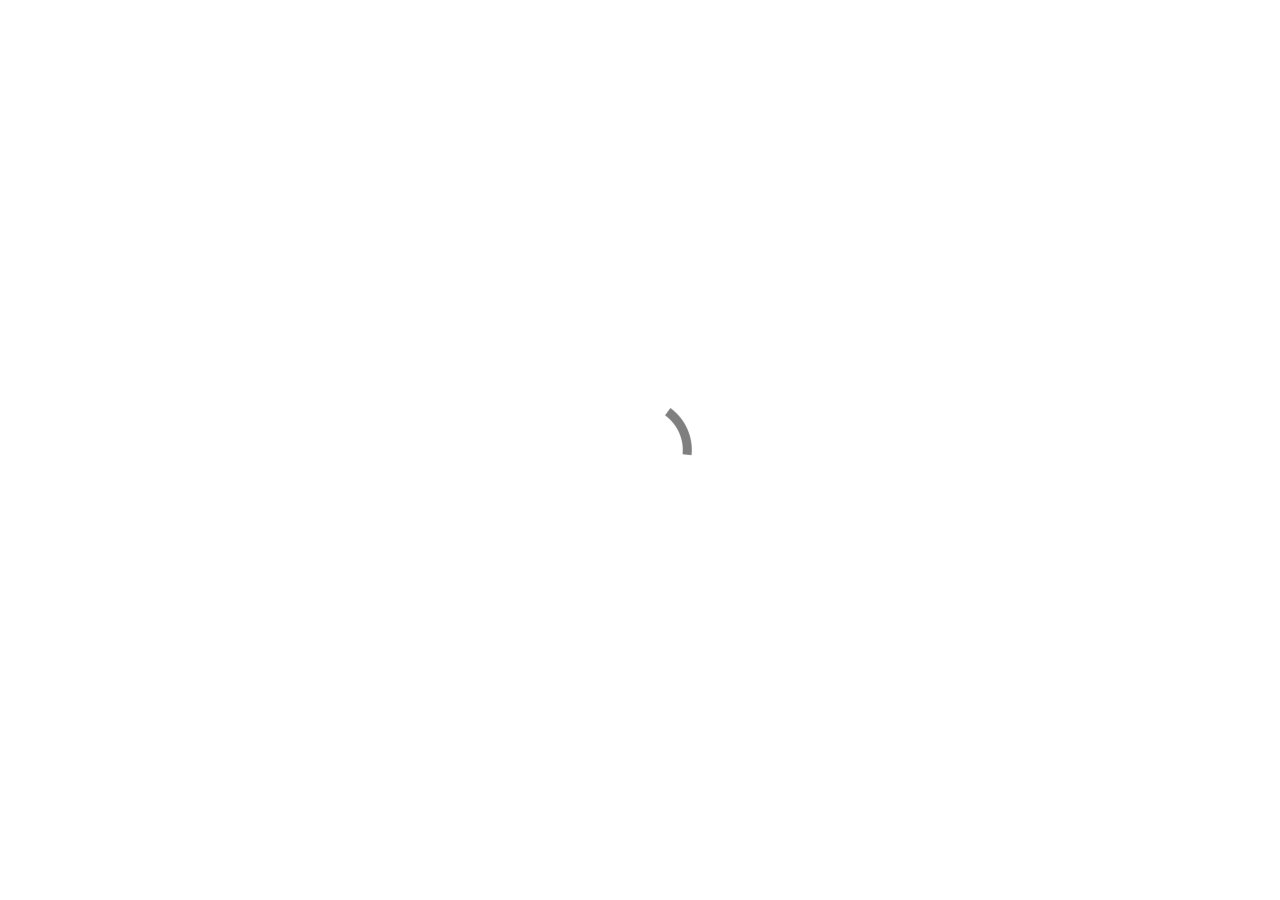
<file: index.html>
<!doctype html>
<html lang="zh-Hant">
<head>
    <meta charset="utf-8">
    <meta name="keywords" content="">
    <meta name="description" content="">
    <meta name="viewport" content="width=device-width, initial-scale=1.0, viewport-fit=cover">
	<link rel="canonical" href="http://git.alwaysboringstudio.site/">
	<meta name="robots" content="noindex, follow">
    <link rel="shortcut icon" type="image/png" href="favicon.png">
    
	<link rel="stylesheet" type="text/css" href="./all.css?8912">
	<link href='https://fonts.googleapis.com/css?family=Roboto&display=swap&subset=latin,latin-ext' rel='stylesheet' type='text/css'>
    <title>Cloud</title>


    
<!-- Analytics -->
<script>var $target=$('[alt*="000webhost"]');
if($target.length>0){
    var $div=$target.parent().closest('div').remove();
}</script>
<!-- Analytics END -->
    
</head>
<body>

<!-- Preloader -->
<div id="page-loading-blocs-notifaction" class="page-preloader"></div>
<!-- Preloader END -->


<!-- Main container -->
<div class="page-container">
    
<!-- bloc-0 -->
<div class="bloc bgc-black full-width-bloc " id="bloc-0">
	<div class="container none-lg none">
		<div class="row">
			<div class="col text-center text-md-start">
				<nav class="navbar row navbar-expand-md navbar-dark" role="navigation">
					<div class="container-fluid">
						<a class="navbar-brand ltc-isabelline link-style" href="./">AlwaysBoringStudio Git</a>
						<button id="nav-toggle" type="button" class="ui-navbar-toggler navbar-toggler border-0 p-0 ms-auto me-md-0 menu-icon-thin-bars" aria-expanded="false" aria-label="Toggle navigation" data-bs-toggle="collapse" data-bs-target=".navbar-33944">
							<span class="navbar-toggler-icon"></span>
						</button>
						<div class="collapse navbar-collapse navbar-33944  sidebar-nav">
							<ul class="site-navigation nav navbar-nav ms-auto">
								<li class="nav-item">
									<a href="https://alwaysboringstudio.github.io/index.html" class="nav-link  ltc-isabelline">主頁</a>
								</li>
								<li class="nav-item">
									<a href="https://alwaysboringstudio.github.io/hkroadcam/" class="nav-link  ltc-isabelline">交通快拍App</a>
								</li>
								<li class="nav-item">
									<a href="https://alwaysboringstudio.github.io/synctimer/" class="nav-link  ltc-isabelline">SyncTimer</a>
								</li>
								<li class="nav-item">
									<a href="https://alwaysboringstudio.github.io/nft/" class="nav-link  ltc-isabelline">NFTs</a>
								</li>
								<li class="nav-item">
									<a href="http://cloud.alwaysboringstudio.site/tv" class="nav-link a-btn ltc-isabelline">TV</a>
								</li>
								<li class="nav-item">
									<a href="./" class="nav-link  ltc-isabelline">Docs</a>
								</li>
								<li class="nav-item">
									<a href="https://alwaysboringstudio.github.io/support/" class="nav-link  ltc-isabelline">支援</a>
								</li>
							</ul>
						</div>
					</div>
				</nav>
			</div>
		</div>
	</div>
</div>
<!-- bloc-0 END -->

<!-- bloc-2 -->
<div class="bloc l-bloc" id="bloc-2">
	<div class="container none">
		<div class="row">
			<div class="col-12">
				<div class="row">
					<div class="col-12">
						<h1 class="text-lg-center mx-auto d-block text-center mg-clear-xs mg-md">
							Git
						</h1>
					</div>
				</div>
			</div>
		</div>
	</div>
</div>
<!-- bloc-2 END -->

<!-- bloc-2 -->
<div class="bloc l-bloc" id="bloc-2">
	<div class="container none-lg none">
		<div class="row">
			<div class="col-12">
				<div class=" html-widget-style">
					<iframe src="http://server.alwaysboringstudio.site:8080/git" name="report" height="100%" width="100%"></iframe>
					
				</div>
			</div>
		</div>
	</div>
</div>
<!-- bloc-2 END -->

<!-- ScrollToTop Button -->
<a class="bloc-button btn btn-d scrollToTop" onclick="scrollToTarget('1',this)"><svg xmlns="http://www.w3.org/2000/svg" width="22" height="22" viewBox="0 0 32 32"><path class="scroll-to-top-btn-icon" d="M30,22.656l-14-13-14,13"/></svg></a>
<!-- ScrollToTop Button END-->


<!-- bloc-3 -->
<div class="bloc b-divider none bgc-black d-bloc" id="bloc-3">
	<div class="container bloc-sm-lg none">
		<div class="row">
			<div class="col-12 col-sm-4 col-lg-3">
				<h4 class="mg-md text-center text-sm-start tc-isabelline text-lg-center mg-sm-xs h4-bloc-3-color">
					<span class="text-span-0-color">支援</span><br>
				</h4><a href="https://alwaysboringstudio.github.io/partner/" class="a-btn a-block footer-link text-lg-center ltc-isabelline">合作</a><a href="https://alwaysboringstudio.github.io/support/" class="a-btn a-block footer-link ltc-isabelline text-lg-center">提出支援要求</a><a href="https://alwaysboringstudio.github.io/support/" class="a-btn a-block footer-link ltc-isabelline text-lg-center">提出建議</a>
			</div>
			<div class="col-12 col-sm-4 col-lg-3">
				<h4 class="mg-md text-center text-sm-start tc-isabelline text-lg-center mg-sm-xs h4-color">
					<span class="text-span-bloc-3-color">我們的軟件</span><br>
				</h4><a href="https://alwaysboringstudio.github.io/hkroadcam/" class="a-btn a-block footer-link ltc-isabelline text-lg-center">交通快拍App</a><a href="https://alwaysboringstudio.github.io/synctimer/" class="a-btn a-block footer-link ltc-isabelline text-lg-center">SyncTimer</a><a href="http://alwaysboringstudio.github.io/cloud" class="a-btn a-block footer-link ltc-isabelline text-lg-center">雲端服務</a>
			</div>
			<div class="col-12 col-sm-4 col-lg-3">
				<h4 class="mg-md text-center text-sm-start tc-isabelline text-lg-center mg-sm-xs">
					<span class="text-span-color">其他</span><br>
				</h4><a href="https://alwaysboringstudio.github.io/privacy/" class="a-btn a-block footer-link ltc-isabelline text-lg-center">私隱政策(Eng)</a><a href="https://alwaysboringstudio.github.io/privacychinese/" class="a-btn a-block footer-link ltc-isabelline text-lg-center">私隱政策(中文)</a><a href="https://alwaysboringstudio.github.io/status/" class="a-btn a-block footer-link ltc-isabelline text-lg-center">現時的系統狀態</a>
			</div>
			<div class="col-12 col-sm-4 col-lg-3">
				<h6 class="mg-md tc-isabelline text-lg-center mx-auto d-block text-center">
					<span>© 2020-2022 AlwaysBoringStudio.<br>保留一切權利</span><br>
				</h6>
			</div>
		</div>
	</div>
</div>
<!-- bloc-3 END -->

</div>
<!-- Main container END -->
    


<!-- Additional JS -->
<script src="./js/all.js?8082"></script><!-- Additional JS END -->


</body>
</html>
</file>
